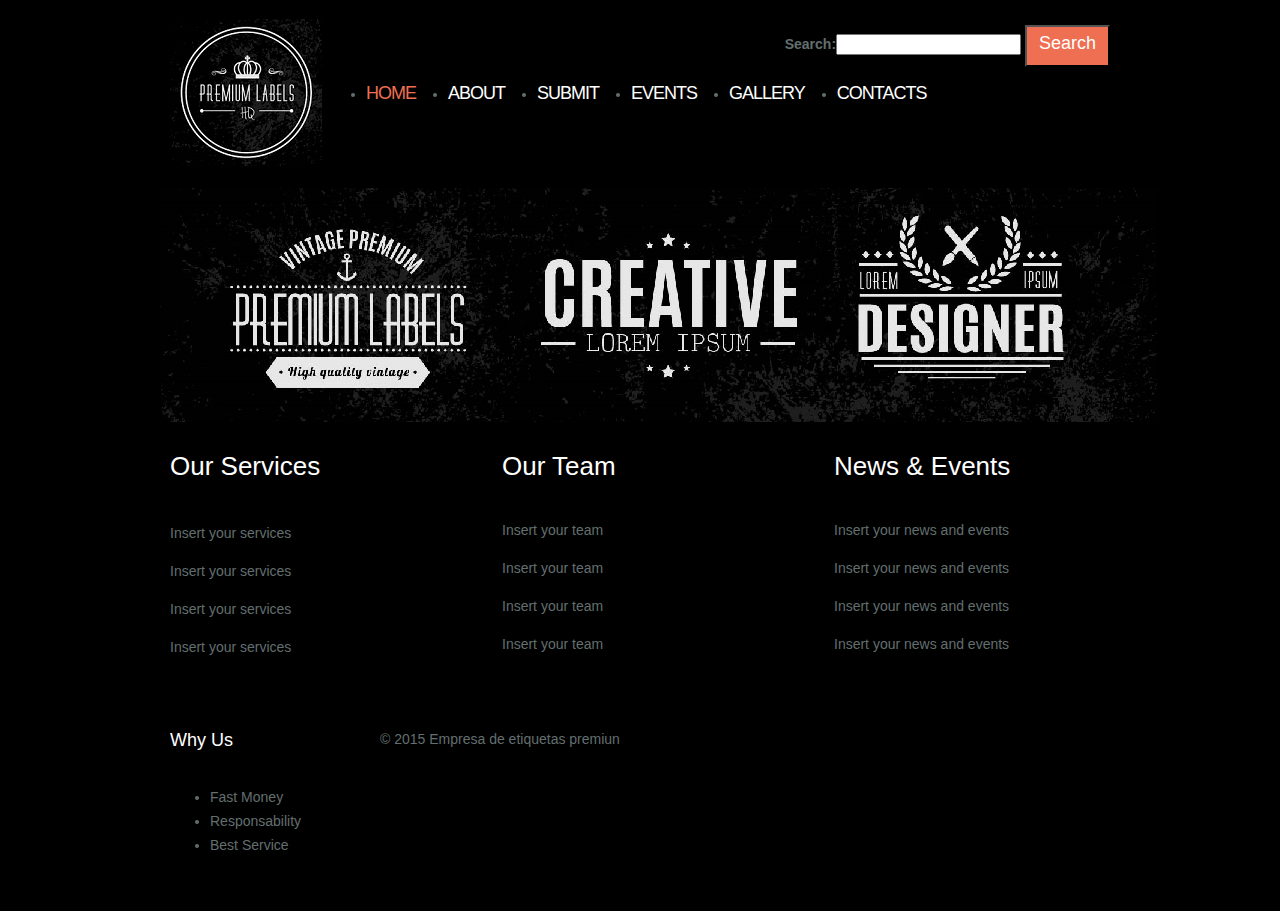
<file: index.html>
<!DOCTYPE html>
<html lang="en">
<head>
    <title>Home</title>
    <meta charset="utf-8">
    <link rel="stylesheet" type="text/css" media="screen" href="css/grid_12.css">
    <link rel="stylesheet" type="text/css" media="screen" href="css/style.css">

</head>
<body>
  <!--==============================header=================================-->
    <header>
    	<div class="main">
        	<h1><a href="index.html"><img src="images/logo.png" alt=""></a></h1>
            <div class="search-icons">
                <div>
                    <label><strong>Search:</strong><input type="text" value=""></label>
                    <button class="button" onclick="alert('Buscando...')">Search</button>

                </div>
            </div>
        </div>
    </header>  
    <nav>  
        <ul class="menu">
            <li class="current"><a href="index.html">Home</a></li>
            <li><a href="about.html">About</a></li>
            <li><a href="#">Submit</a></li>
            <li><a href="#">Events</a></li>
            <li><a href="#">Gallery</a></li>
            <li><a href="contacts.html">Contacts</a></li>
        </ul>
        <div class="clear"></div>
     </nav>

  <!--==============================content================================-->
    <section id="content"><div class="ic"></div>

<img src="images/business.png" alt="">

       <div class="container_12 top-1">
 
        <div class="grid_4">
        	<h2 class="p2">Our Services</h2>
            <p>Insert your services</p>
            <p>Insert your services</p>
            <p>Insert your services</p>
            <p>Insert your services</p>
        </div>
        <div class="grid_4">
        	<div class="left-1">
                <h2 class="p4">Our Team</h2>
                <p>Insert your team</p>
            	<p>Insert your team</p>
            	<p>Insert your team</p>
            	<p>Insert your team</p>
            </div>
        </div> 
        <div class="grid_4">
        	<div class="left-2">
                <h2 class="p4">News & Events</h2>
                <p>Insert your news and events</p>
            	<p>Insert your news and events</p>
            	<p>Insert your news and events</p>
            	<p>Insert your news and events</p>
            </div>
        </div>       
        <div class="clear"></div>
       </div>
    </section> 
<!--==============================footer=================================-->
  <footer>
   	  <div class="footer-col-1">
        	<h3>Why Us</h3>
            <ul class="list-1">
            	<li>Fast Money</li>
                <li>Responsability</li>
                <li>Best Service</li>
            </ul>
        </div>

        <div class="footer-col-4" text-align="left">
        	<p>© 2015 Empresa de etiquetas premiun</p>

        </div>  
  </footer>	       

</body>
</html>
</file>
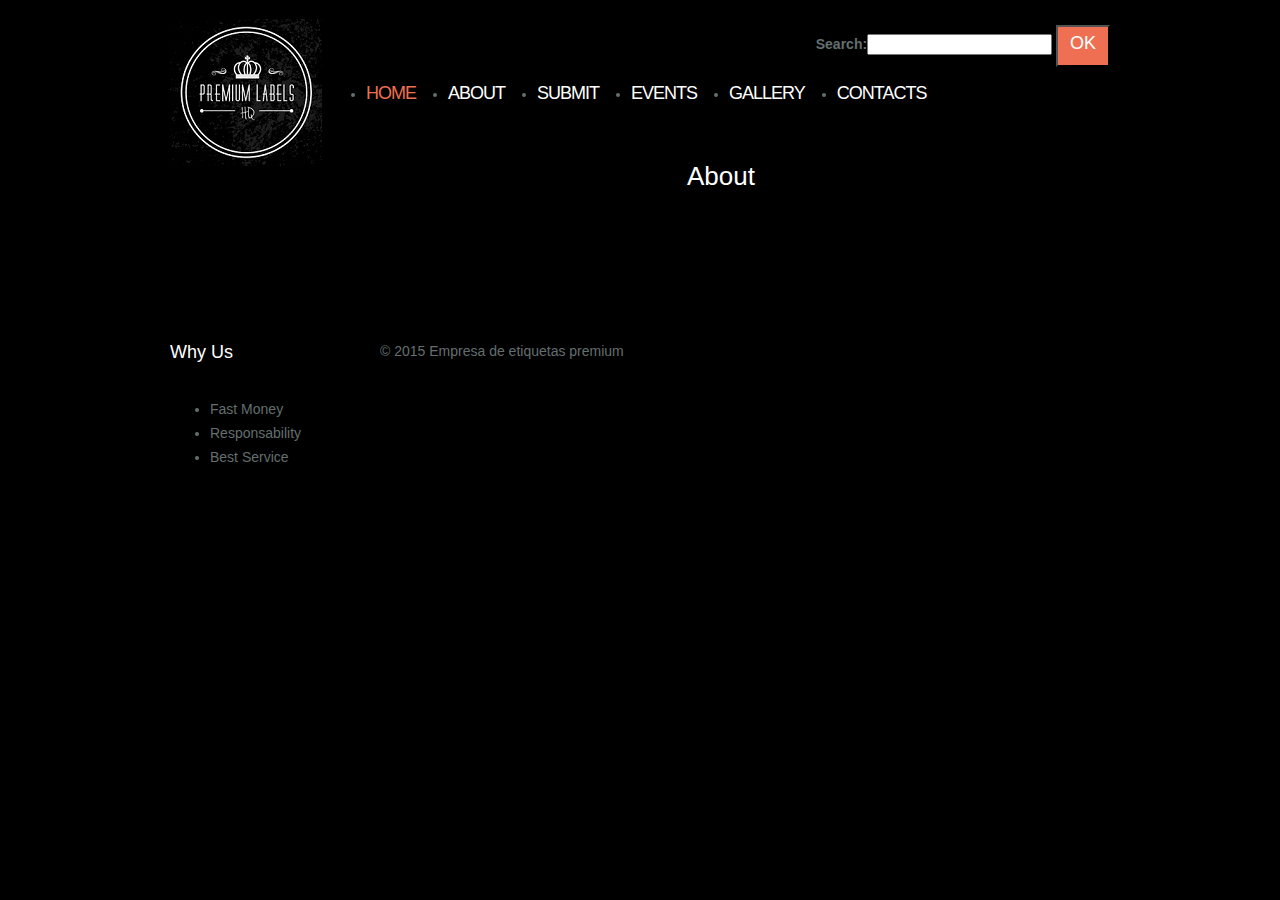
<file: about.html>
<!DOCTYPE html>
<html lang="en">
<head>
    <title>About</title>
    <meta charset="utf-8">
    <link rel="stylesheet" type="text/css" media="screen" href="css/style.css">

</head>
<body>
  <!--==============================header=================================-->
    <header>
    <header>
        <div class="main">
            <h1><a href="index.html"><img src="images/logo.png" alt=""></a></h1>
            <div class="search-icons">
                <div>
                    <label><strong>Search:</strong><input type="text" value=""></label>
                    <button class="button">OK</button>

                </div>
            </div>
        </div>
    </header>  
    <nav>  
        <ul class="menu">
            <li class="current"><a href="index.html">Home</a></li>
            <li><a href="about.html">About</a></li>
            <li><a href="#">Submit</a></li>
            <li><a href="#">Events</a></li>
            <li><a href="#">Gallery</a></li>
            <li><a href="contacts.html">Contacts</a></li>
        </ul>
        <div class="clear"></div>
     </nav>
  <!--==============================content================================-->
    <section id="content"><div class="ic"></div>
        	<h2 class="p2" align="center">About</h2>
    </section> 
<!--==============================footer=================================-->
  <footer>
      <div class="footer-col-1">
            <h3>Why Us</h3>
            <ul class="list-1">
                <li>Fast Money</li>
                <li>Responsability</li>
                <li>Best Service</li>
            </ul>
        </div>

        <div class="footer-col-4" text-align="left">
            <p>© 2015 Empresa de etiquetas premium</p>
        </div>  
  </footer>        

</body>
</html>
</file>
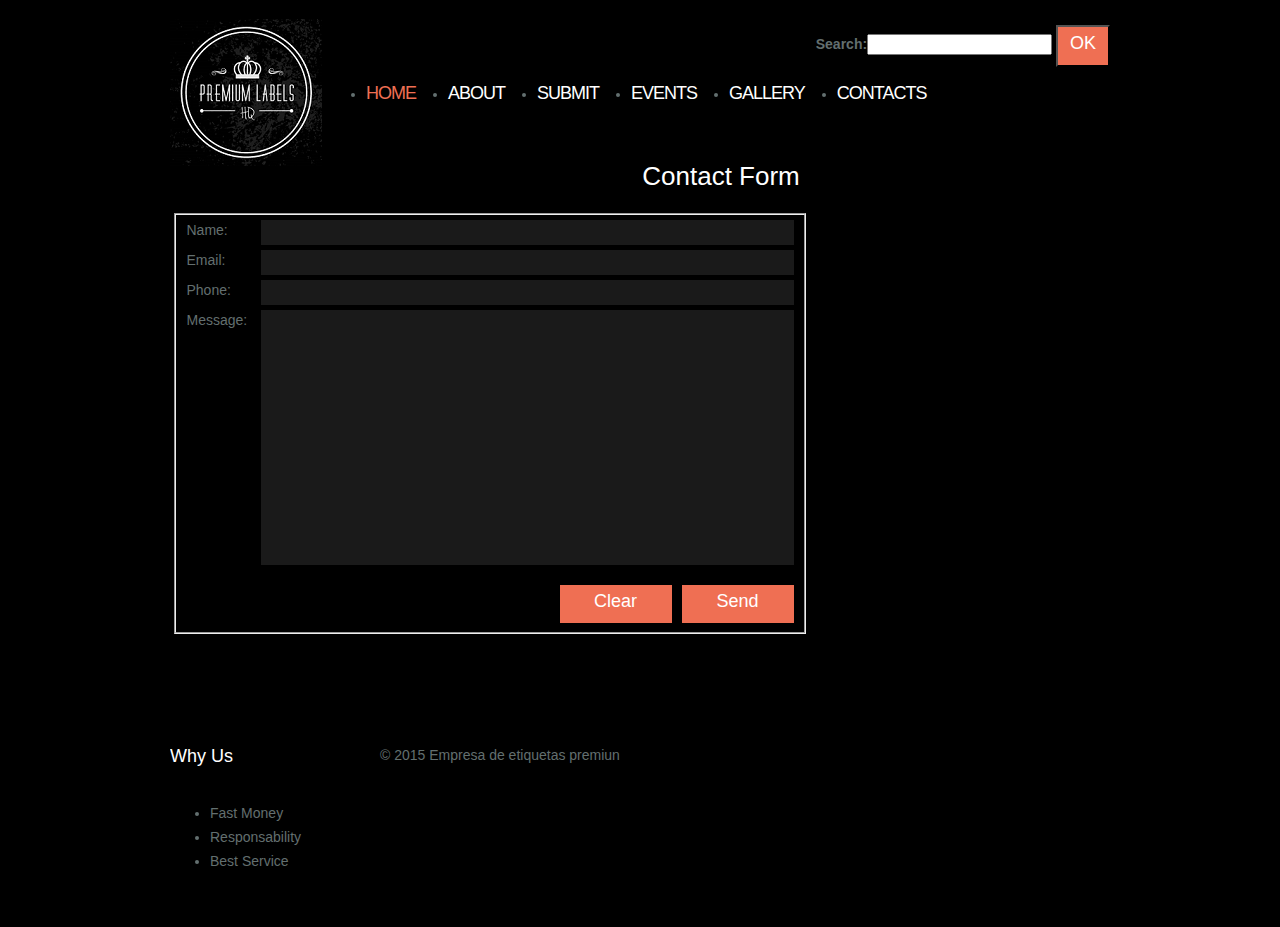
<file: contacts.html>
<!DOCTYPE html>
<html lang="en">
<head>
    <title>Contacts</title>
    <meta charset="utf-8">
    <link rel="stylesheet" type="text/css" media="screen" href="css/style.css">

</head>
<body>
  <!--==============================header=================================-->
    <header>
    <header>
        <div class="main">
            <h1><a href="index.html"><img src="images/logo.png" alt=""></a></h1>
            <div class="search-icons">
                <div>
                    <label><strong>Search:</strong><input type="text" value=""></label>
                    <button class="button">OK</button>

                </div>
            </div>
        </div>
    </header>  
    <nav>  
        <ul class="menu">
            <li class="current"><a href="index.html">Home</a></li>
            <li><a href="about.html">About</a></li>
            <li><a href="#">Submit</a></li>
            <li><a href="#">Events</a></li>
            <li><a href="#">Gallery</a></li>
            <li><a href="contacts.html">Contacts</a></li>
        </ul>
        <div class="clear"></div>
     </nav>
  <!--==============================content================================-->
    <section id="content"><div class="ic"></div>

        <div class="grid_8">
        	<div class="left-1">
            	<h2 align="center">Contact Form</h2>
                <form id="form" method="post" >
                  <fieldset>
                    <label><strong>Name:</strong><input type="text" value=""></label>
                    <label><strong>Email:</strong><input type="text" value=""></label>
                    <label><strong>Phone:</strong><input type="text" value=""></label>
                    <label><strong>Message:</strong><textarea></textarea></label>
                    <div class="btns"><a href="#" class="button">Clear</a><a href="#" class="button" onClick="alert('Message Sent')">Send</a></div>
                  </fieldset>  
                </form>
            </div>
       </div>
    </section> 
<!--==============================footer=================================-->
  <footer>
      <div class="footer-col-1">
            <h3>Why Us</h3>
            <ul class="list-1">
                <li>Fast Money</li>
                <li>Responsability</li>
                <li>Best Service</li>
            </ul>
        </div>

        <div class="footer-col-4" text-align="left">
            <p>© 2015 Empresa de etiquetas premiun</p>

        </div>  
  </footer>              

</body>
</html>
</file>
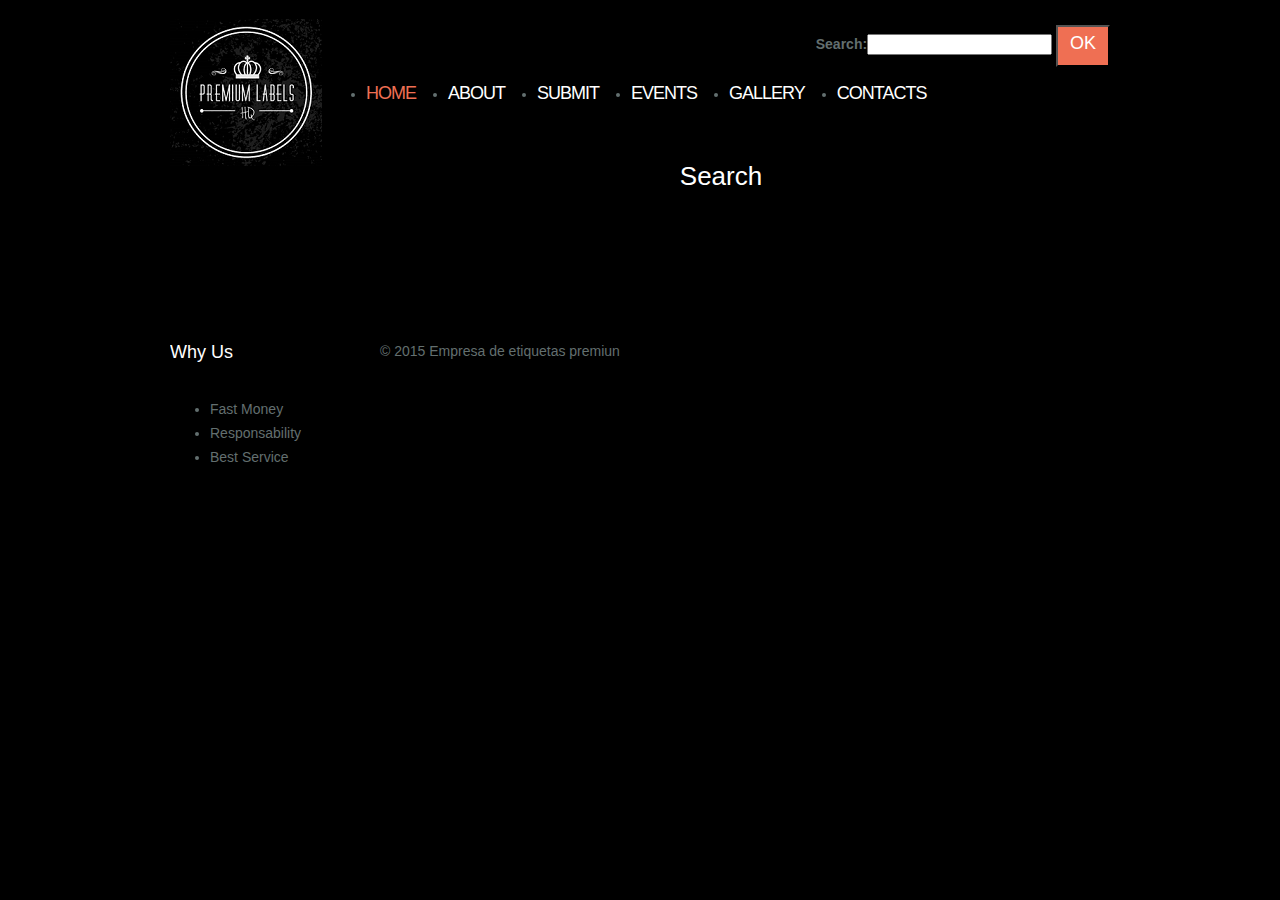
<file: search.html>
<!DOCTYPE html>
<html lang="en">
<head>
    <title>About</title>
    <meta charset="utf-8">
    <link rel="stylesheet" type="text/css" media="screen" href="css/style.css">

</head>
<body>
  <!--==============================header=================================-->
    <header>
    <header>
        <div class="main">
            <h1><a href="index.html"><img src="images/logo.png" alt=""></a></h1>
            <div class="search-icons">
                <div>
                    <label><strong>Search:</strong><input type="text" value=""></label>
                    <button class="button">OK</button>

                </div>
            </div>
        </div>
    </header>  
    <nav>  
        <ul class="menu">
            <li class="current"><a href="index.html">Home</a></li>
            <li><a href="about.html">About</a></li>
            <li><a href="#">Submit</a></li>
            <li><a href="#">Events</a></li>
            <li><a href="#">Gallery</a></li>
            <li><a href="contacts.html">Contacts</a></li>
        </ul>
        <div class="clear"></div>
     </nav>
  <!--==============================content================================-->
    <section id="content"><div class="ic"></div>
        	<h2 class="p2" align="center">Search</h2>
    </section> 
<!--==============================footer=================================-->
  <footer>
      <div class="footer-col-1">
            <h3>Why Us</h3>
            <ul class="list-1">
                <li>Fast Money</li>
                <li>Responsability</li>
                <li>Best Service</li>
            </ul>
        </div>

        <div class="footer-col-4" text-align="left">
           <p>© 2015 Empresa de etiquetas premiun</p>

        </div>  
  </footer>        

</body>
</html>
</file>
<file: css/grid_12.css>
.container_12
{
	margin-left:auto;
	margin-right:auto;
	width:960px
}
.grid_4{
	display:inline;
	float:left;
	position:relative;
	margin:0 10px
	}

.container_12 .grid_4
{
	width:300px
}
</file>
<file: css/style.css>
/* Global properties ======================================================== */
html, body {width:100%; padding:0; margin:0;}

body { 	 
	font: 14px/24px Tahoma, Geneva, sans-serif;
	color:#636f6f;
	min-width:1264px;
	background: #000;
}

.main {width:940px; margin:0 auto;}
/********************************menu***************************************/
a {text-decoration:none; cursor:pointer;text-decoration:none; }
a:hover {text-decoration:none;}

.button {background:#ef6f53; color:#fff; font-size:18px; line-height:24px; padding:4px 12px 10px 12px; display:inline-block;}
.button:hover {background:#636f6f; }

h2 { font-size:26px; line-height:32px; color:#fff; font-weight:normal;}
h3 { font-size:18px; line-height:24px; color:#fff; font-weight:normal;}

/******************************************************************/
.left-1 { margin-left:12px;}
.left-2 { margin-left:24px;}

.p2 {padding-bottom:17px;}
.p4 {padding-bottom:14px;}

/*********************************header*************************************/
h1 {display:inline-block; z-index:100; float:left; }
.search-icons {overflow:hidden; float:right; padding:25px 0px 0px 0;}
.search-icons>div {float:right; overflow:hidden;}

nav { width:940px; margin:0 auto; z-index:100; padding:5px 0px 11px 0px; }
ul.menu {display:inline-block;}
ul.menu li {float:left; line-height:24px; margin:0px 28px 0px 4px; }
ul.menu li a {font-size:18px; line-height:24px; color:#fff; text-transform:uppercase; display:inline-block; letter-spacing:-1px; }
ul.menu li a:hover , ul.menu li.current a { color:#ef6f53; }

/*********************************content*************************************/
#content {width:960px; margin:0 auto; padding:0px 0px 55px 0; position:relative;}

/****************************footer************************/
footer { width:940px; margin:0 auto; position:relative; overflow:hidden; padding:37px 0 40px 0; 0 0 repeat-x;} 
footer h3 {padding-bottom:15px;}
.footer-col-1 {float:left; width:190px; padding:0 20px 0 0px;}
.footer-col-4 {float:left; width:276px; padding:3px 0px 0 0px;}

/**********************form**********************/

#form { margin: 17px 0 0px 0px; width:607px; }
#form input {border:#1a1a1a 1px solid; background:#1a1a1a; font-size:14px; font-family: Tahoma, Geneva, sans-serif; color:#fff; padding:3px 10px 3px 10px;outline: medium none;width: 511px; height:17px; float:left;}
#form textarea {border:#1a1a1a 1px solid; background:#1a1a1a; font-size:14px; font-family: Tahoma, Geneva, sans-serif; color:#fff; height: 249px;outline: medium none;overflow: auto; padding: 4px 0px 0px 10px;width:521px;resize:none;margin:0px 0 0 0;float:left;}
#form label {position:relative;display: block; min-height:30px; overflow:hidden;}
.btns {text-align:right; overflow:hidden; width:607px; }
.btns a {display:inline-block; margin:20px 0px 0 10px; width:88px; text-align:center;}
#form label strong {float:left; display:block; padding-top:3px; line-height:15px; width:74px; font-weight:normal; white-space:nowrap;}
</file>
